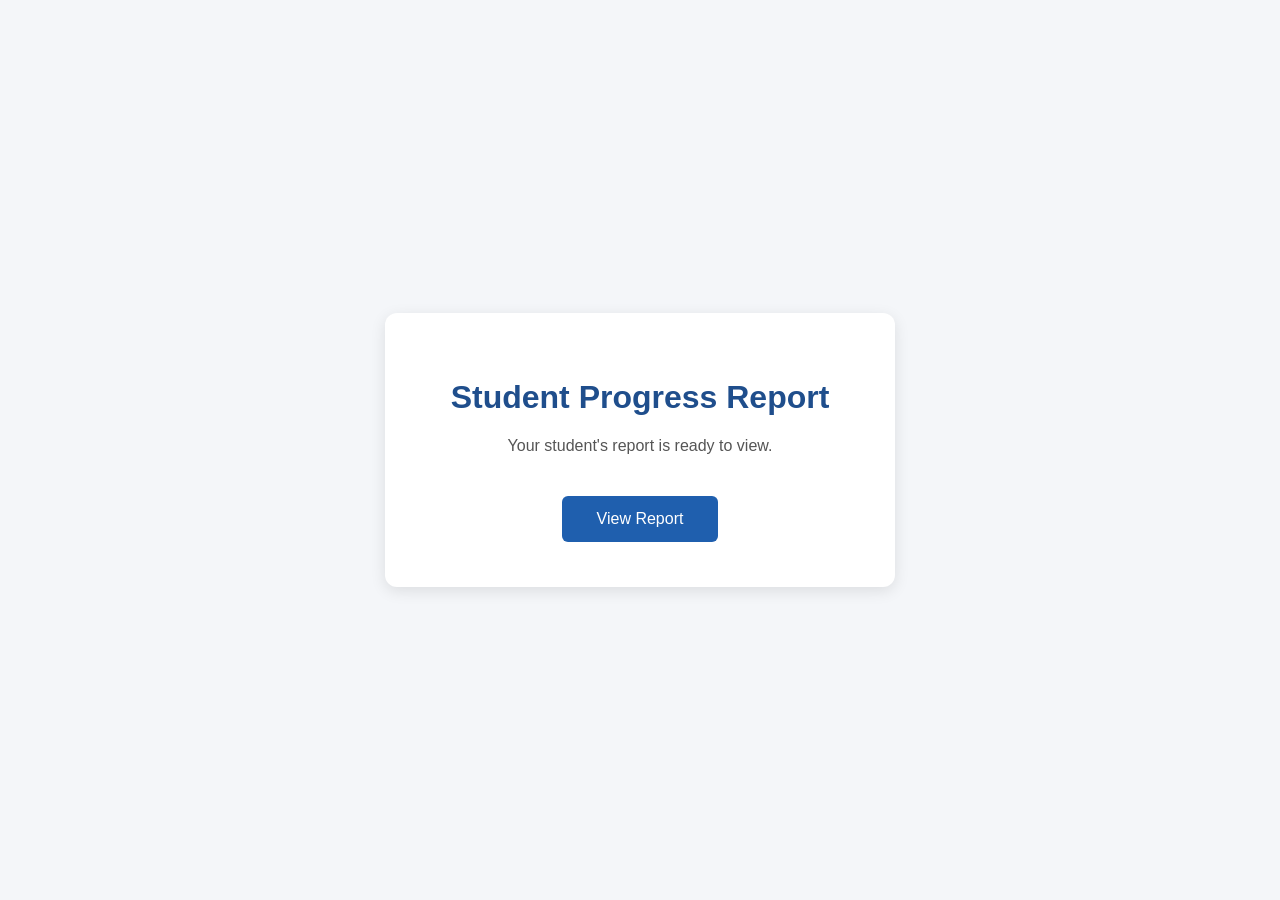
<file: index.html>
<!DOCTYPE html>
<html>

<head>
<title>Student Progress Report</title>
<link rel="stylesheet" href="style.css">
</head>

<body>

<div class="container">

<div class="portal">

<h1>Student Progress Report</h1>

<p class="subtitle">
Your student's report is ready to view.
</p>

<a class="button" href="reports/shania-raghubir/index.html">
View Report
</a>

</div>

</div>

</body>

</html>
</file>
<file: style.css>
body {
    margin: 0;
    font-family: Arial, sans-serif;
    background: #f4f6f9;
}

.container {
    display: flex;
    justify-content: center;
    align-items: center;
    min-height: 100vh;
}

.portal {
    background: white;
    padding: 45px;
    width: 420px;
    text-align: center;
    border-radius: 12px;
    box-shadow: 0 4px 15px rgba(0,0,0,0.1);
}

h1 {
    color: #1f4e8c;
}

.subtitle {
    color: #555;
}

.button {
    display: inline-block;
    margin-top: 25px;
    background: #1f5fae;
    color: white;
    padding: 14px 35px;
    border-radius: 6px;
    text-decoration: none;
}

.button:hover {
    opacity: .85;
}
</file>
